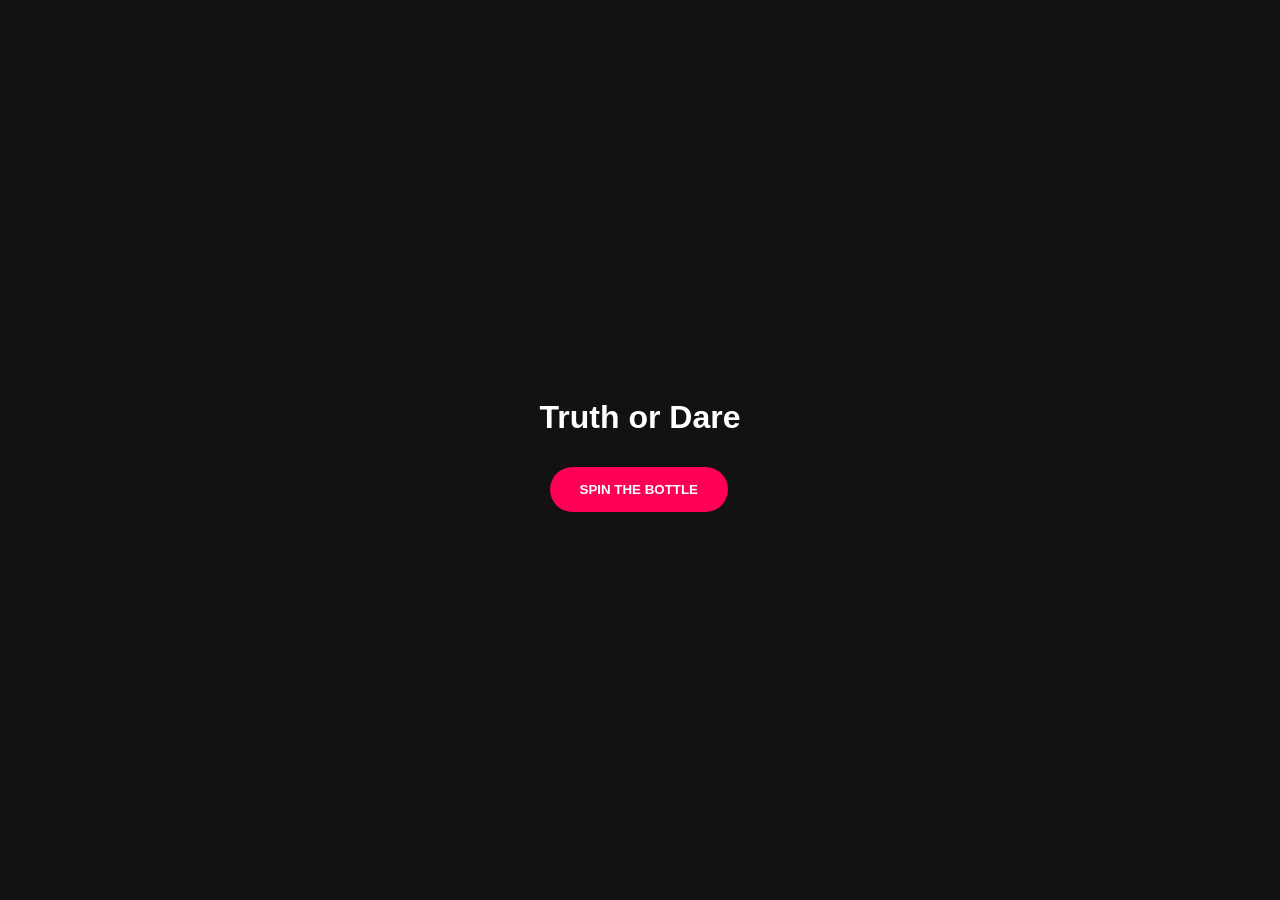
<file: index.html>
<!DOCTYPE html>
<html lang="en">
<head>
    <meta charset="UTF-8">
    <meta name="viewport" content="width=device-width, initial-scale=1.0">
    <title>Truth & Dare Pro</title>
    <link rel="stylesheet" href="style.css">
</head>
<body>
    <div class="glass-container">
        <h1 class="glow-text">Truth or Dare</h1>
        
        <div class="bottle-stage">
            <div id="bottle" class="neon-bottle"></div>
        </div>

        <div class="controls">
            <button id="spin-btn">SPIN THE BOTTLE</button>
            <div id="game-panel" class="hidden">
                <h3 id="player-label">Who's Next?</h3>
                <div class="choice-row">
                    <button class="t-btn" onclick="play('truth')">Truth</button>
                    <button class="d-btn" onclick="play('dare')">Dare</button>
                </div>
                <div id="display-card" class="card">Spin to start...</div>
            </div>
        </div>
    </div>
    <script src="script.js"></script>
</body>
</html>
</file>
<file: style.css>
body {
    background: #121212;
    color: white;
    font-family: 'Segoe UI', sans-serif;
    display: flex;
    justify-content: center;
    align-items: center;
    height: 100vh;
    margin: 0;
    overflow: hidden;
}

.container { text-align: center; width: 90%; }

.wheel-container {
    position: relative;
    margin: 20px auto;
    width: 200px;
    height: 200px;
}

.wheel {
    width: 100%;
    height: 100%;
    border-radius: 50%;
    border: 5px solid #ff0055;
    display: flex;
    justify-content: center;
    align-items: center;
    font-size: 50px;
    transition: transform 3s cubic-bezier(0.1, 0, 0.1, 1);
    background: radial-gradient(#333, #111);
}

.pointer {
    position: absolute;
    top: -10px;
    left: 50%;
    transform: translateX(-50%);
    width: 0; 
    height: 0; 
    border-left: 15px solid transparent;
    border-right: 15px solid transparent;
    border-top: 25px solid #ff0055;
}

button {
    background: #ff0055;
    border: none;
    padding: 15px 30px;
    color: white;
    font-weight: bold;
    border-radius: 25px;
    cursor: pointer;
    margin: 10px;
}

.hidden { display: none; }
#task-display { margin-top: 20px; font-style: italic; color: #00ffcc; }
</file>
